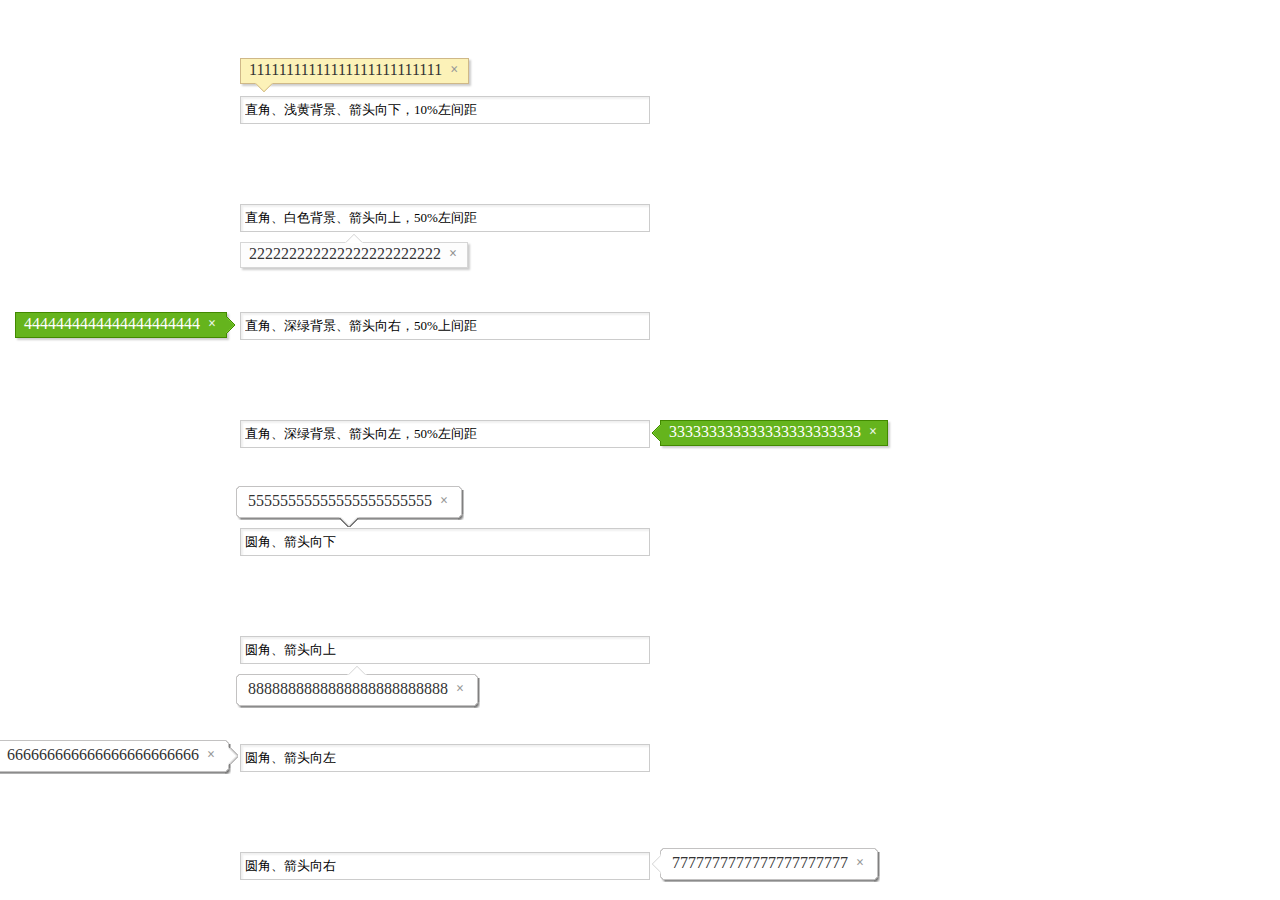
<file: tooltip/index.html>
<!DOCTYPE html>
<html>
<head>
    <title></title>
    <meta charset="utf-8">
    <link href="css/common.css" rel="stylesheet" type="text/css"></link>
    <script type="text/javascript" src="js/jquery-1.8.2.min.js"></script>
    <script type="text/javascript" src="js/cpb-tips.js"></script>
    <style>
         /*demo style*/
        .container {
            width: 800px;
            height: 600px;
            margin: 0 auto;
        }
        input{width: 400px; padding: 4px 4px; font-size: 13px; line-height: 18px; border: 1px solid #ccc; background-color: #fff; box-shadow: 2px 2px 2px #f0f0f0 inset; vertical-align: middle; margin: 80px 0 0 0; font-family: inherit; }
        input:focus, textarea:focus { outline: 2px solid #99d8f5; border-color: #7bbff2; background-color: #fffbde; }

    </style>
</head>
<body>
<div class="container">
    <p>
        <input id="top" type="text" value="直角、浅黄背景、箭头向下，10%左间距"/>
        <input id="bottom" type="text" value="直角、白色背景、箭头向上，50%左间距"/>
        <input id="left" type="text" value="直角、深绿背景、箭头向右，50%上间距"/>
        <input id="right" type="text" value="直角、深绿背景、箭头向左，50%左间距"/>

        <input id="radius_top" type="text" value="圆角、箭头向下"/>
        <input id="radius_bottom" type="text" value="圆角、箭头向上"/>
        <input id="radius_left" type="text" value="圆角、箭头向左"/>
        <input id="radius_right" type="text" value="圆角、箭头向右"/>
    </p>
</div>


<script>
    $(function () {
        $.cpb_tips.show({obj: $("#top"), style:'lightYellow',arrows_place:'10%', direction: 'top', msg: '11111111111111111111111111'});
        $.cpb_tips.show({obj: $("#bottom"), style:'white', direction: 'bottom', msg: '222222222222222222222222'});
        $.cpb_tips.show({obj: $("#right"), style:'deepGreen', direction: 'right', msg: '333333333333333333333333'});
        $.cpb_tips.show({obj: $("#left"), style:'deepGreen', direction: 'left', msg: '4444444444444444444444'});

        $.cpb_tips.show({obj: $("#radius_top"), style:'radius', direction: 'top', msg: '55555555555555555555555'});
        $.cpb_tips.show({obj: $("#radius_left"), style:'radius', direction: 'left', msg: '666666666666666666666666'});
        $.cpb_tips.show({obj: $("#radius_right"), style:'radius', direction: 'right', msg: '7777777777777777777777'});
        $.cpb_tips.show({obj: $("#radius_bottom"), style:'radius', direction: 'bottom', msg: '8888888888888888888888888'});

        //alert($(".x-tooltip-radius").width());
    });
</script>
</body>
</html>
</file>
<file: tooltip/css/common.css>
/*提示框样式*/
.x-tooltip{display:inline;position:absolute;border:1px solid #CFB888;background:#FCF2B8;color:#333;padding:3px 0 5px;-webkit-box-shadow:2px 2px 2px #ccc;-moz-box-shadow:2px 2px 2px #ccc;box-shadow:2px 2px 2px #ccc;line-height:16px;z-index:10000}
.x-tooltip-container{display:inline-block;margin:0 8px;float:left}
.x-tooltip-container h5,.x-tooltip-container h6,.x-tooltip-container h4,.x-tooltip-container h3,.x-tooltip-container p{margin:0}
.x-tooltip-close{display:inline-block;font-size:14px;font-weight:bold;font-family:'黑体';color:#999;width:16px;margin-right:2px;float:left;_margin-right:1px;text-decoration:none}
.x-tooltip-close:hover{color:#C3C3C3}
.x-tooltip-arrow{position:absolute;background:url(../images/arrow.gif) no-repeat}
.x-tooltip-arrow-top,.x-tooltip-arrow-bottom{width:20px;height:10px;left:38.2%;margin-left:-10px}
.x-tooltip-arrow-top{top:-9px;background-position:0 -60px}
.x-tooltip-arrow-bottom{bottom:-10px;_bottom:-19px}
.x-tooltip-arrow-left,.x-tooltip-arrow-right{width:10px;height:20px;top:50%;margin-top:-10px}
.x-tooltip-arrow-left{left:-10px;background-position:100% -20px}
.x-tooltip-arrow-right{right:-10px;_right:-11px;background-position:0 -40px}
.x-tooltip-alt{color:#353535;border:1px solid #D6D6D6;background:#FDFDFD}
.x-tooltip-alt .x-tooltip-close{color:#939393}
.x-tooltip-alt .x-tooltip-close:hover{color:#C8C8C8}
.x-tooltip-alt .x-tooltip-arrow{background-image:url(../images/arrow-alt.gif)}
.x-tooltip-highlight{color:#FFFEFF;border:1px solid #428900;background:#65B41D}
.x-tooltip-highlight .x-tooltip-close{color:#EAF7E6}
.x-tooltip-highlight .x-tooltip-close:hover{color:#A8DE6C}
.x-tooltip-highlight .x-tooltip-arrow{background-image:url(../images/arrow-highlight.gif)}
/*圆角样式*/
.x-tooltip-radius{border: none;background: transparent;}
.x-tooltip-radius .x-tooltip-arrow{background:url(../images/arrow-radius.gif) no-repeat;z-index: 1;}
.x-tooltip-radius span{display: inline-block;}
.x-tooltip-top-radius{width: 100%;height: 4px;background: url("../images/tips_t.gif") repeat-x;position: absolute;top: -4px;left: 0}
.x-tooltip-bottom-radius{width: 100%;height: 6px;background: url("../images/tips_b.gif") repeat-x;position: absolute;bottom: -6px;_bottom:-14px;left: 0}
.x-tooltip-left-radius{height: 100%;width: 4px;background: url("../images/tips_l.gif") repeat-y;position: absolute;left: -4px;top: 0}
.x-tooltip-right-radius{height: 100%;width: 6px;background: url("../images/tips_r.gif") repeat-y;position: absolute;right: -6px;top: 0}
.x-tooltip-left-top-radius{height: 4px;width: 4px;background: url("../images/tips_l_t.gif") no-repeat;position: absolute;left: -4px;top:-4px}
.x-tooltip-right-top-radius{height: 4px;width: 6px;background: url("../images/tips_r_t.gif") no-repeat;position: absolute;right: -6px;top:-4px;}
.x-tooltip-left-bottom-radius{height: 6px;width: 5px;background: url("../images/tips_l_b.gif") no-repeat;position: absolute;left: -4px;bottom: -6px;_bottom:-14px;}
.x-tooltip-right-bottom-radius{height: 6px;width: 6px;background: url("../images/tips_r_b.gif") no-repeat;position: absolute;right: -6px;bottom: -6px;_bottom:-14px;}
.x-tooltip-radius .x-tooltip-arrow-top{top:-12px;background-position:0 -60px;_top:-12px;}
.x-tooltip-radius .x-tooltip-arrow-bottom{bottom:-13px;_bottom:-17px;}
.x-tooltip-radius .x-tooltip-arrow-left{left:-13px;background-position:100% -20px;_left:-12px;}
.x-tooltip-radius .x-tooltip-arrow-right{right:-13px;_right:-14px;background-position:0 -40px;_right:-12px;}
.x-tooltip-radius .x-tooltip-close {_margin-right:0;}
</file>
